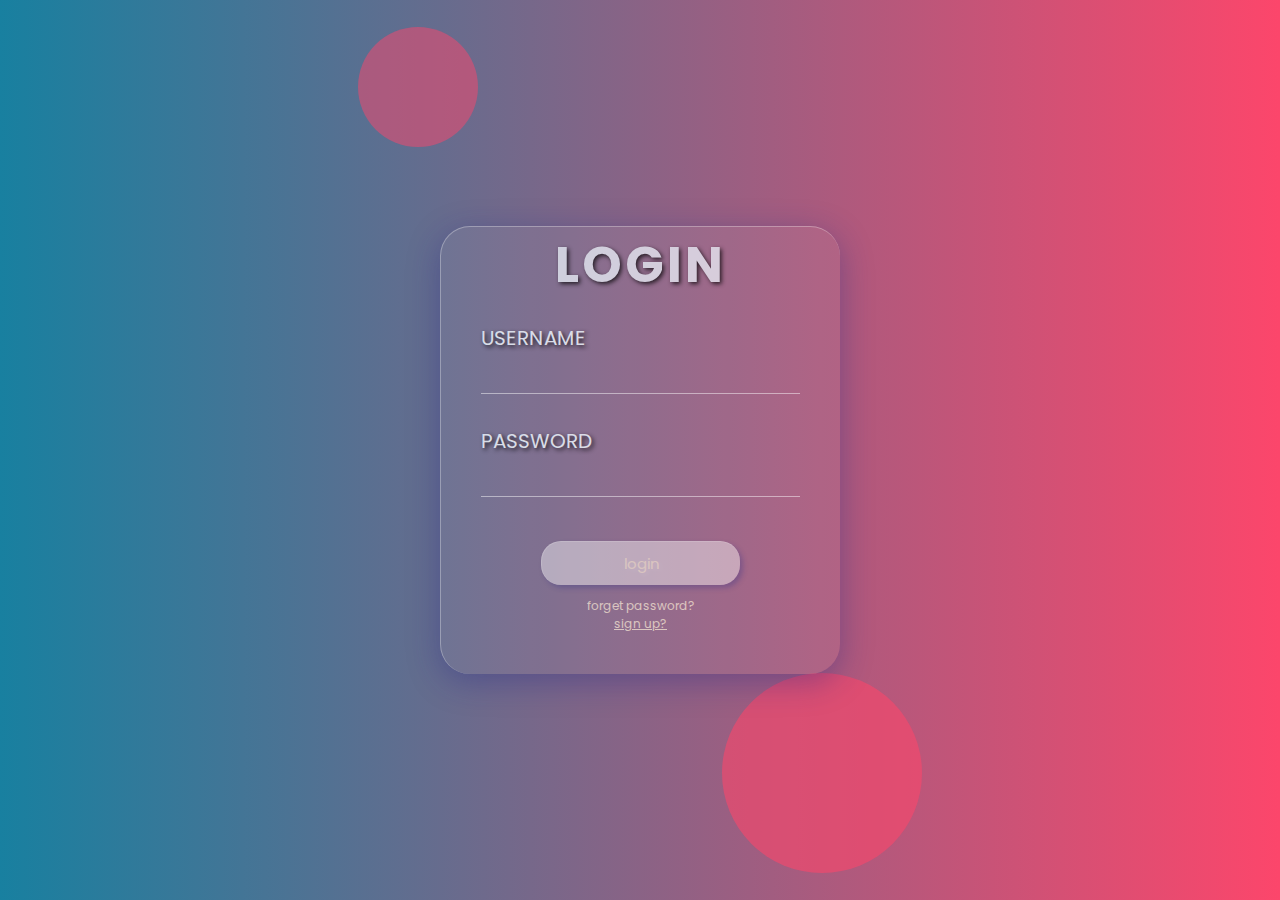
<file: index.html>
<!DOCTYPE html>
<html lang="en">
<head>
    <meta charset="UTF-8">
    <meta name="viewport" content="width=device-width, initial-scale=1.0">
    <title>glassmorphism</title>
    <link rel="stylesheet"href="style.css">
</head>
<body>
    <form>
        <h1>LOGIN</h1>
        <label>USERNAME</label>
        <input type="text">
        <label>PASSWORD</label>
        <input type="password">
        <button>login</button>
        <a>forget password?</a>
        <a href="sign.html" > sign up?</a>

    </form>
    
</body>
</html>
</file>
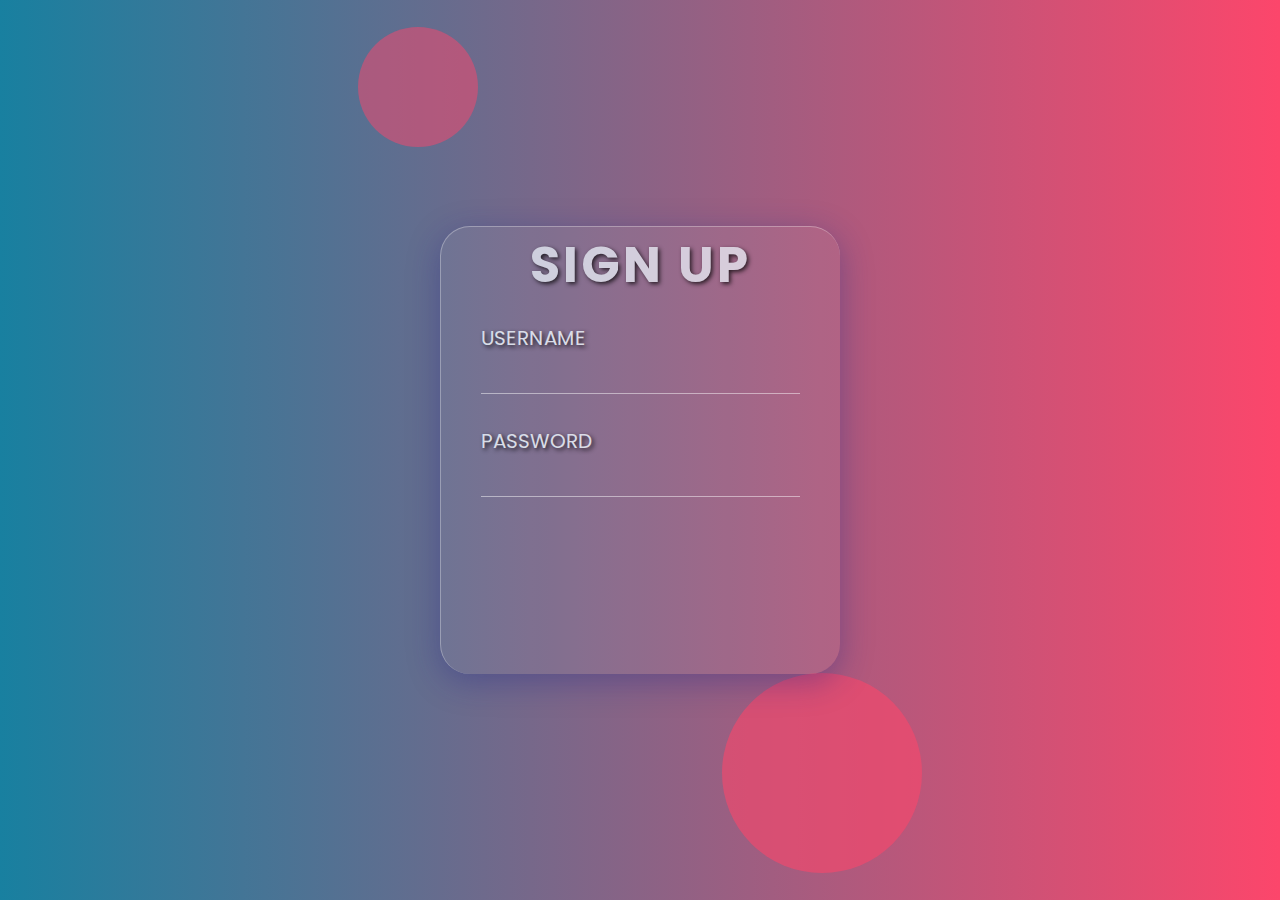
<file: sign.html>
<!DOCTYPE html>
<html lang="en">
<head>
    <meta charset="UTF-8">
    <meta name="viewport" content="width=device-width, initial-scale=1.0">
    <title>sign up</title>
</head>
<style>
     @import url('https://fonts.googleapis.com/css2?family=Poppins&display=swap');
*{
    margin:0;
    padding:0;
    box-sizing: border-box;
    font-family: 'Poppins', sans-serif;
    cursor:pointer;
}
body{
    height:100vh;
    width:100;
    display:flex;
    justify-content: center;
    align-items:center;
    background: linear-gradient(to right,#1880a0,#fc466b);
}
form{
    width:25rem;
    height:28rem;
    display:flex;
    flex-direction: column;
    background: rgba(255,255,255,0.06);
    box-shadow:0 8px 32px 0 rgba(31,38,135,.37) ;
    border-radius: 30px;
    border-left: 1px solid rgba(255,255,255,.3);
    border-top:  1px solid rgba(255,255,255,.3);
    
}
@keyframes animated{
    0%
    {
        transform: translatey(-40px);
    }
    50%
    {
        transform: translatey(40px);
    }
}
form::before{
    content: '';
    position:absolute;
    bottom:3%;
    right:28%;
    width:200px;
    height:200px;
    background: #fc466b;
    border-radius: 50%;
    z-index:-1;
    opacity:.6;
    animation: animated 10s linear infinite;
    animation-delay: calc(-1s var(-1));
}
form::after{
    content: '';
    position:absolute;
    top:3%;
    left:28%;
    width:120px;
    height:120px;
    background: #fc466b;
    border-radius: 50%;
    z-index:-1;
    opacity:.5;
    animation: animated 10s linear infinite;
    animation-delay: calc(-1s var(-1));
}





h1{
    font-size:50px;
    text-align: center;
    color: aliceblue;
    text-shadow:2px 2px 4px rgba(0,0,.2) ;
    letter-spacing: 3px;
    margin-bottom: 5%;
    opacity: .7;
}
label{
    font-size: 20px;
    color:aliceblue;
    margin-left:10% ;
    opacity:.8;
    text-shadow:2px 2px 4px rgba(0,0,.2) ;
}
input{
    width:80%;
    margin:5% auto;
    margin-bottom: 8%;
    border:none;
    outline:none;
    background: none;
    color:aliceblue;
    border-bottom: 1px solid rgba(255,255,255,0.6);
    opacity: .8;
}






</style>
<body>
    <form>
        <h1>SIGN UP</h1>
        <label>USERNAME</label>
        <input type="text">
        <label>PASSWORD</label>
        <input type="password">
        
       
    
    
</body>
</html>
</file>
<file: style.css>
@import url('https://fonts.googleapis.com/css2?family=Poppins&display=swap');
*{
    margin:0;
    padding:0;
    box-sizing: border-box;
    font-family: 'Poppins', sans-serif;
    cursor:pointer;
}
body{
    height:100vh;
    width:100;
    display:flex;
    justify-content: center;
    align-items:center;
    background: linear-gradient(to right,#1880a0,#fc466b);
}
form{
    width:25rem;
    height:28rem;
    display:flex;
    flex-direction: column;
    background: rgba(255,255,255,0.06);
    box-shadow:0 8px 32px 0 rgba(31,38,135,.37) ;
    border-radius: 30px;
    border-left: 1px solid rgba(255,255,255,.3);
    border-top:  1px solid rgba(255,255,255,.3);
    
}
@keyframes animated{
    0%
    {
        transform: translatey(-40px);
    }
    50%
    {
        transform: translatey(40px);
    }
}
form::before{
    content: '';
    position:absolute;
    bottom:3%;
    right:28%;
    width:200px;
    height:200px;
    background: #fc466b;
    border-radius: 50%;
    z-index:-1;
    opacity:.6;
    animation: animated 10s linear infinite;
    animation-delay: calc(-1s var(-1));
}
form::after{
    content: '';
    position:absolute;
    top:3%;
    left:28%;
    width:120px;
    height:120px;
    background: #fc466b;
    border-radius: 50%;
    z-index:-1;
    opacity:.5;
    animation: animated 10s linear infinite;
    animation-delay: calc(-1s var(-1));
}
div{
    font-size: 12px;
    text-align:center;
    color:antiquewhite;
    opacity: .7;

}


h1{
    font-size: 50px;
    text-align: center;
    color: aliceblue;
    text-shadow:2px 2px 4px rgba(0,0,.2) ;
    letter-spacing: 3px;
    margin-bottom: 5%;
    opacity: .7;
}
label{
    font-size: 20px;
    color:aliceblue;
    margin-left:10% ;
    opacity:.8;
    text-shadow:2px 2px 4px rgba(0,0,.2) ;
}
input{
    width:80%;
    margin:5% auto;
    margin-bottom: 8%;
    border:none;
    outline:none;
    background: none;
    color:aliceblue;
    border-bottom: 1px solid rgba(255,255,255,0.6);
    opacity: .8;
}
button{
    width:50%;
    margin:3% auto;
    color:antiquewhite;
    font-size: 15px;
    opacity:.7;
    background: rgba(255,255,255,0.6);
    padding:10px 30px;
    border:none;
    outline:none;
    border-radius:20px ;
    text-shadow:2px 2px 4px rgba(255,255,255,0.2) ;
    box-shadow: 3px 3px 5px rgba(31,38,135,.37) ;
    border-left: 1px solid rgba(255,255,255,.3);
    border-top: 1px solid rgba(255,255,255,.3);
}
a{
    font-size: 12px;
    text-align:center;
    color:antiquewhite;
    opacity: .7;
}
</file>
